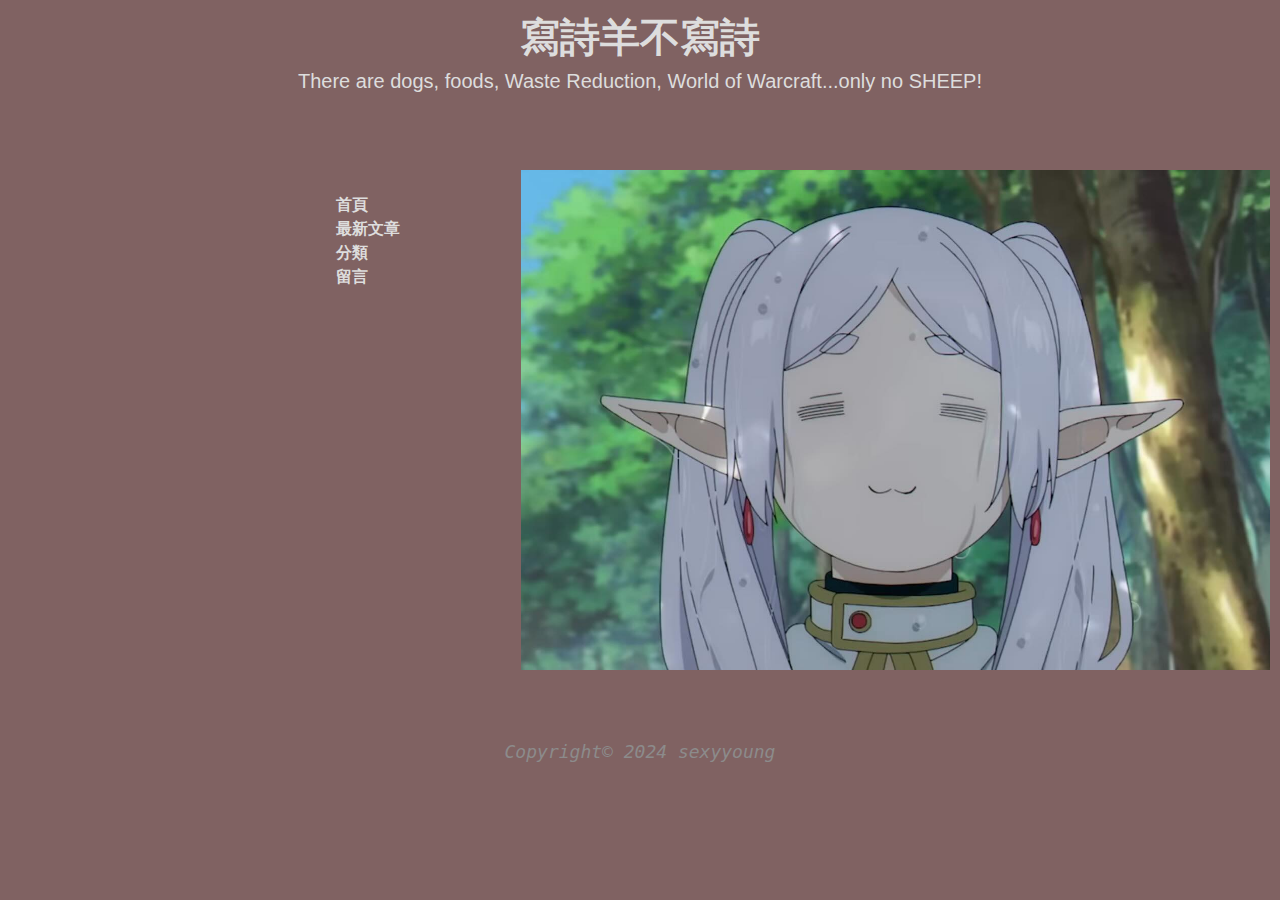
<file: index.html>
<!DOCTYPE html>
<html lang="en">
<head>
    <meta charset="UTF-8">
    <meta name="viewport" content="width=device-width, initial-scale=1.0">
    <title>寫詩羊不寫詩</title>
    <link rel="stylesheet" href="homepage.css"/>
</head>
<body>
    <main>
    <div class="title">寫詩羊不寫詩</div>
    <div class="remark">There are dogs, foods, Waste Reduction, World of Warcraft...only no SHEEP!</div>
    <!--選單的容器-->
    <div class="container">
        <!--最旁邊-->
        <div class="blank"></div>
        <!--首頁列表-->
        <div class="menu">
        <ul>
                <li><a href=index.html>首頁</a></li>
                <li>最新文章</li>
                <li><a href=article-list.html>分類</a></li>
                <li>留言</li>
        </ul>
    </div>
    <!--文章內容-->
    <div class="content">
        
               
        <img src="img/a64c63720fa6ccfb2e97e39c6244a0c4.png"/>
    </div>

    </main>

    <footer>
        Copyright© 2024 sexyyoung
    </footer>

</body>
</html>
</file>
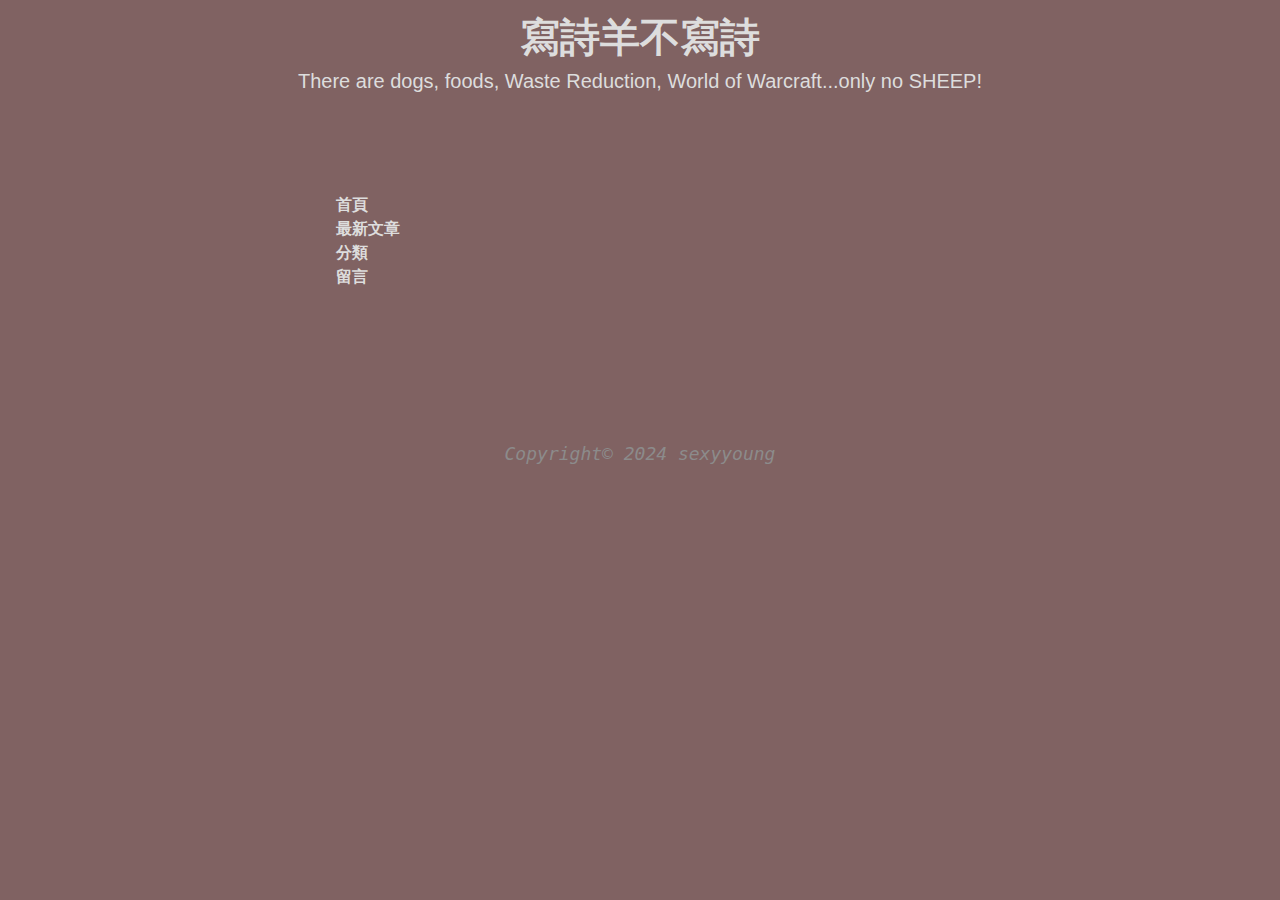
<file: article-list.html>
<!DOCTYPE html>
<html lang="en">
<head>
    <meta charset="UTF-8">
    <meta name="viewport" content="width=device-width, initial-scale=1.0">
    <title>寫詩羊不寫詩</title>
    <link rel="stylesheet" href="homepage.css"/>
</head>
<body>
    <main>
        <div class="title">寫詩羊不寫詩</div>
        <div class="remark">There are dogs, foods, Waste Reduction, World of Warcraft...only no SHEEP!</div>
        <!--選單的容器-->
        <div class="container">
            <!--最旁邊-->
            <div class="blank"></div>
            <!--首頁列表-->
            <div class="menu">
            <ul>
                <li><a href=homepage.html>首頁</a></li>
                <li>最新文章</li>
                <li><a href=article-list.html>分類</a></li>
                <li>留言</li>
            </ul>
        </div>
        <!--文章內容-->
        <div class="content">

        </div>
    
        </main>
    
        <footer>
            Copyright© 2024 sexyyoung
        </footer>
  
    
</body>
</html>
</file>
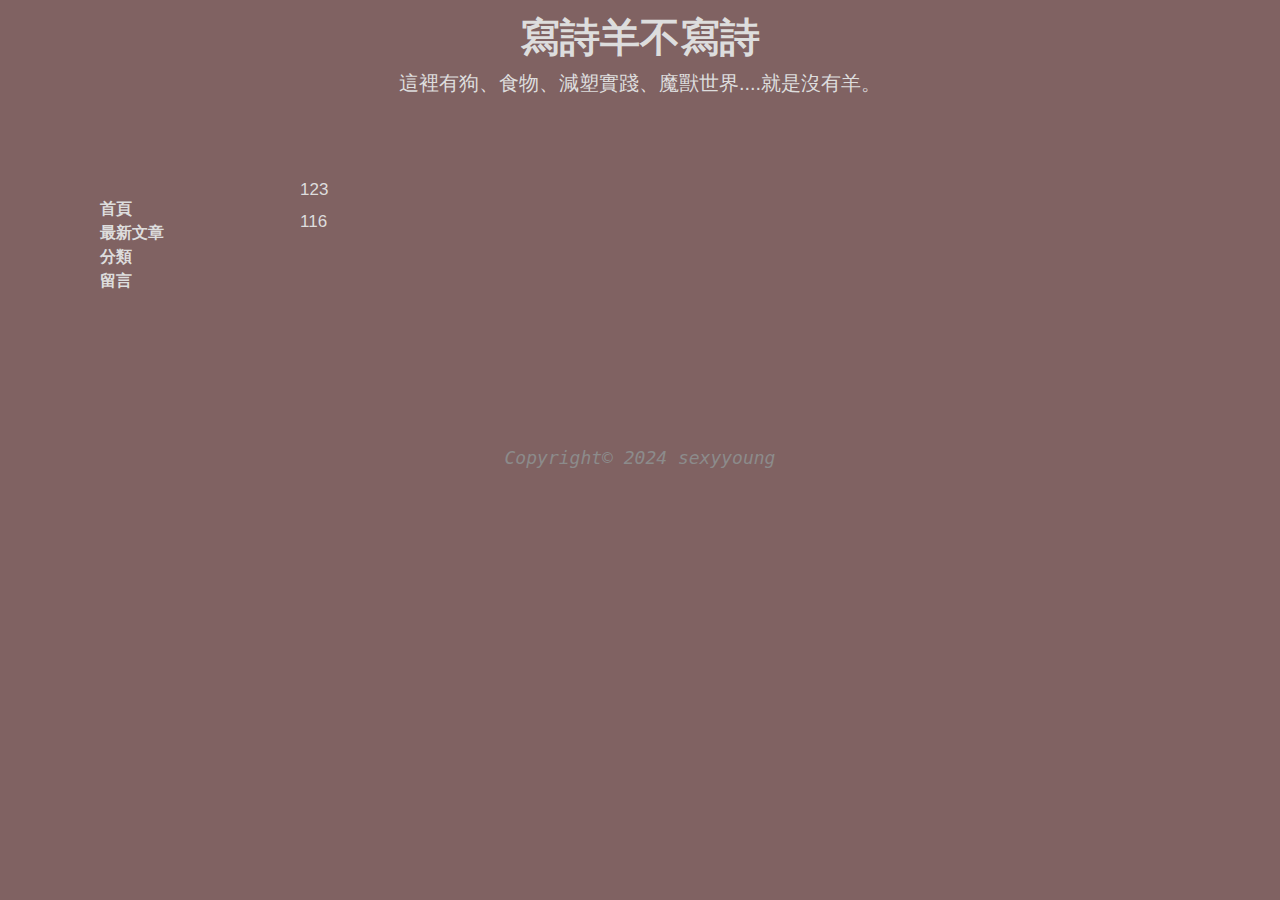
<file: homepage.html>
<!DOCTYPE html>
<html lang="en">
<head>
    <meta charset="UTF-8">
    <meta name="viewport" content="width=device-width, initial-scale=1.0">
    <title>寫詩羊不寫詩</title>
    <link rel="stylesheet" href="homepage.css"/>
</head>
<body>
    <main>
    <div class="title">寫詩羊不寫詩</div>
    <div class="remark">這裡有狗、食物、減塑實踐、魔獸世界....就是沒有羊。</div>
    <!--選單的容器-->
    <div class="container">
        <!--首頁列表-->
        <div class="menu">
        <ul>
                <li>首頁</li>
                <li>最新文章</li>
                <li>分類</li>
                <li>留言</li>
        </ul>
    </div>
    <!--文章內容-->
    <div class="content">
        <p>123</p>
        116
    </div>
    </div>

    </main>

    <footer>
        Copyright© 2024 sexyyoung
    </footer>

</body>
</html>
</file>
<file: homepage.css>
*{
    padding:0;
    margin:0
}

head,body,footer{
    background-color: #806262;
    font-family:Arial, Helvetica, sans-serif;
    color:#dddddd;
}

/*選單容器*/
.container{
    display:flex;
    
}

a{
    text-decoration: none;
    color:#dddddd;
}
/* 滑鼠移到超連結*/
a:hover{
    background-color: #7a7878;
    text-decoration: underline;
}


.blank{
    
    width:280px;
    height:100%;
}


ul{
    list-style-type: none;
}
.menu{
    height:90px;
    width:100px;
    line-height: 1.5;
    font-weight: bold;
    padding: 100px;
    text-align: left;
    
    
}

.content{
    width:900px;
    height:100%;
    padding-top: 6%;
    text-align: left;
    font-size: 17px;
    line-height: 1.9;

} 

img{
    max-width: 800px;
    max-height: 500px;
    margin-left: auto;
    margin-right: auto;
}


/* 標題 */
.title{
    text-align:center;
    font-size:40px;
    font-weight: bold;
    margin-top:10px;
}

.remark{
    text-align:center;
    font-size:20px;
    margin-top:5px;
}


footer{
    font-size: 18px;
    text-align:center;
    font-family:monospace;
    margin-top: 60px;
    color:#8c8b8b;
    font-style: italic;
}

/* 響應式:如果視窗寬度小於1250px*/

@media (max-width:1250px) {
    .blank{
        display:none;
             }
    .menu{
        height:50px;
        width:120px;
        line-height: 1.5;
        font-weight: bold;
        padding: 30px;
        text-align: left;

    }         
  
    img{
        max-width: 80%;
        max-height: 80%;
    }
            }

    
/* 響應式: 如果視窗小於530px(手機)*/
@media (max-width:530px){
    .title{
        font-size: 30px;
        }

    .remark{
        font-size: 16px;   
        width:98%;
    }
    .menu{
        display:none;
         
    }
    .blank{
        display: none;
    }
    .content{
        text-align: center;
    }
    img{
        max-width: 60%;
        max-height: 60%;
        
    }
}
</file>
